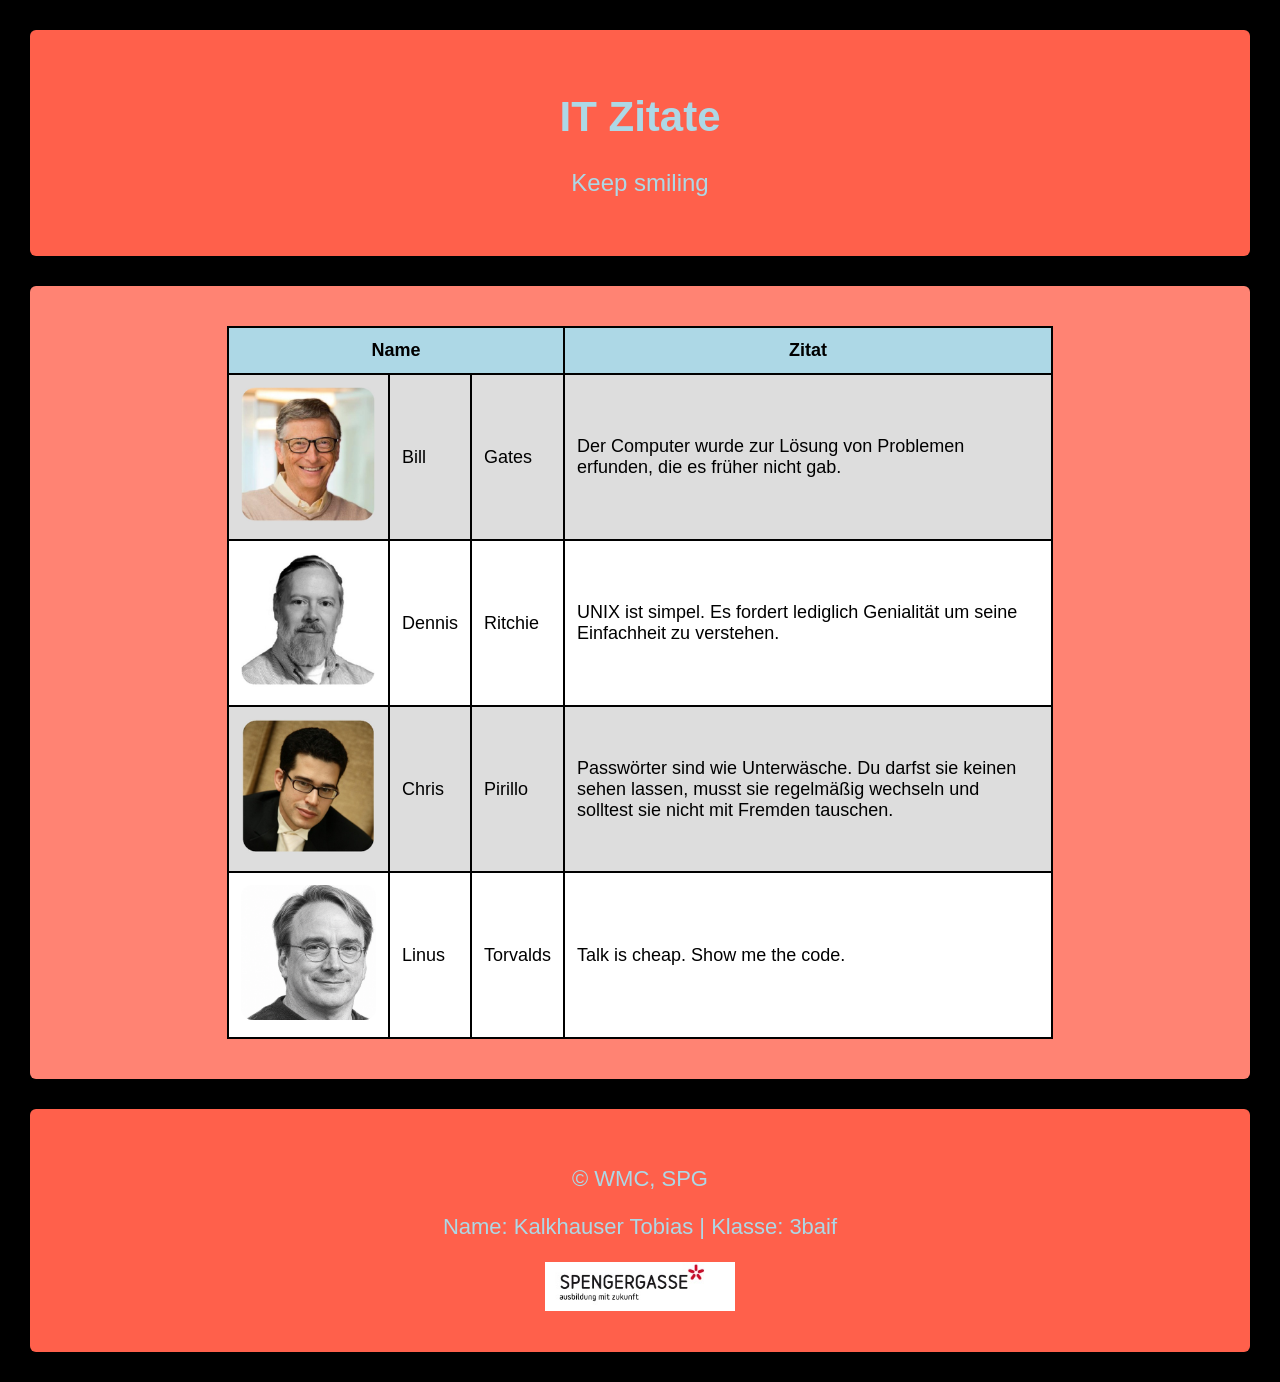
<file: Zitate/index.html>
<!DOCTYPE html>
<html lang="de">
<head>
    <meta charset="UTF-8">
    <meta name="viewport" content="width=device-width, initial-scale=1.0">
    <title>IT Zitate</title>
    <link rel="stylesheet" href="css/style.css">
</head>
<body>
    <header>
        <h1>IT Zitate</h1>
        <p>Keep smiling </p>
    </header>

    <main>
        <section>
            <table>
                <thead>
                    <tr>
                        <th colspan="3">Name</th>
                        <th>Zitat</th>
                    </tr>
                </thead>
                <tbody>
                    <tr>
                        <td class="bild">
                            <img src="imgs/bill-gates.jpg" alt="Bill Gates">
                        </td>
                        <td>Bill</td>
                        <td>Gates</td>
                        <td>Der Computer wurde zur Lösung von Problemen erfunden, die es früher nicht gab.</td>
                    </tr>
                    <tr>
                        <td class="bild">
                            <img src="imgs/dennis-ritchie.jpg" alt="Dennis Ritchie">
                        </td>
                        <td>Dennis</td>
                        <td>Ritchie</td>
                        <td>UNIX ist simpel. Es fordert lediglich Genialität um seine Einfachheit zu verstehen.</td>
                    </tr>
                    <tr>
                        <td class="bild">
                            <img src="imgs/chris-pirillo.jpg" alt="Chris Pirillo">
                        </td>
                        <td>Chris</td>
                        <td>Pirillo</td>
                        <td>Passwörter sind wie Unterwäsche. Du darfst sie keinen sehen lassen, musst sie regelmäßig wechseln und solltest sie nicht mit Fremden tauschen.</td>
                    </tr>
                    <tr>
                        <td class="bild">
                            <img src="imgs/linus-torvalds.png" alt="Linus Torvalds">
                        </td>
                        <td>Linus</td>
                        <td>Torvalds</td>
                        <td>Talk is cheap. Show me the code.</td>
                    </tr>
                </tbody>
            </table>
        </section>
    </main>

    <footer>
        <p>© WMC, SPG</p>
        <p>Name: Kalkhauser Tobias | Klasse: 3baif</p>
        <img src="imgs/spengergasse-logo.jpg" alt="Logo der Spengergasse">
    </footer>
</body>
</html>
</file>
<file: Zitate/css/style.css>
body {
    margin: 0;
    padding: 30px;
    background-color: black;
    font-family: Arial, sans-serif;
}

header, footer {
    background-color: #ff604b;
    color: lightblue;
    text-align: center;
    padding: 35px;
    margin: 0 auto 30px;
    border-radius: 6px;
}

header h1 {
    font-size: 42px;
}

header p {
    font-size: 24px;
}

main {
    background-color: #ff8373;
    padding: 40px 20px;
    margin: 0 auto 30px;
    border-radius: 6px;
}

table {
    width: 70%;
    margin: auto;
    border-collapse: collapse;
    background-color: white;
}

th, td {
    border: 2px solid black;
    padding: 12px;
    text-align: left;
    font-size: 18px;
}

th {
    background-color: lightblue;
    text-align: center;
}

tbody tr:nth-child(odd) {
    background-color: #ddd;
}

.bild {
    width: 135px;
}

.bild img {
    width: 135px;
    height: 135px;
    object-fit: cover;
    border-radius: 12px;
}

footer {
    margin-bottom: 0;
    font-size: 22px;
}

footer img {
    width: 190px;
}
</file>
